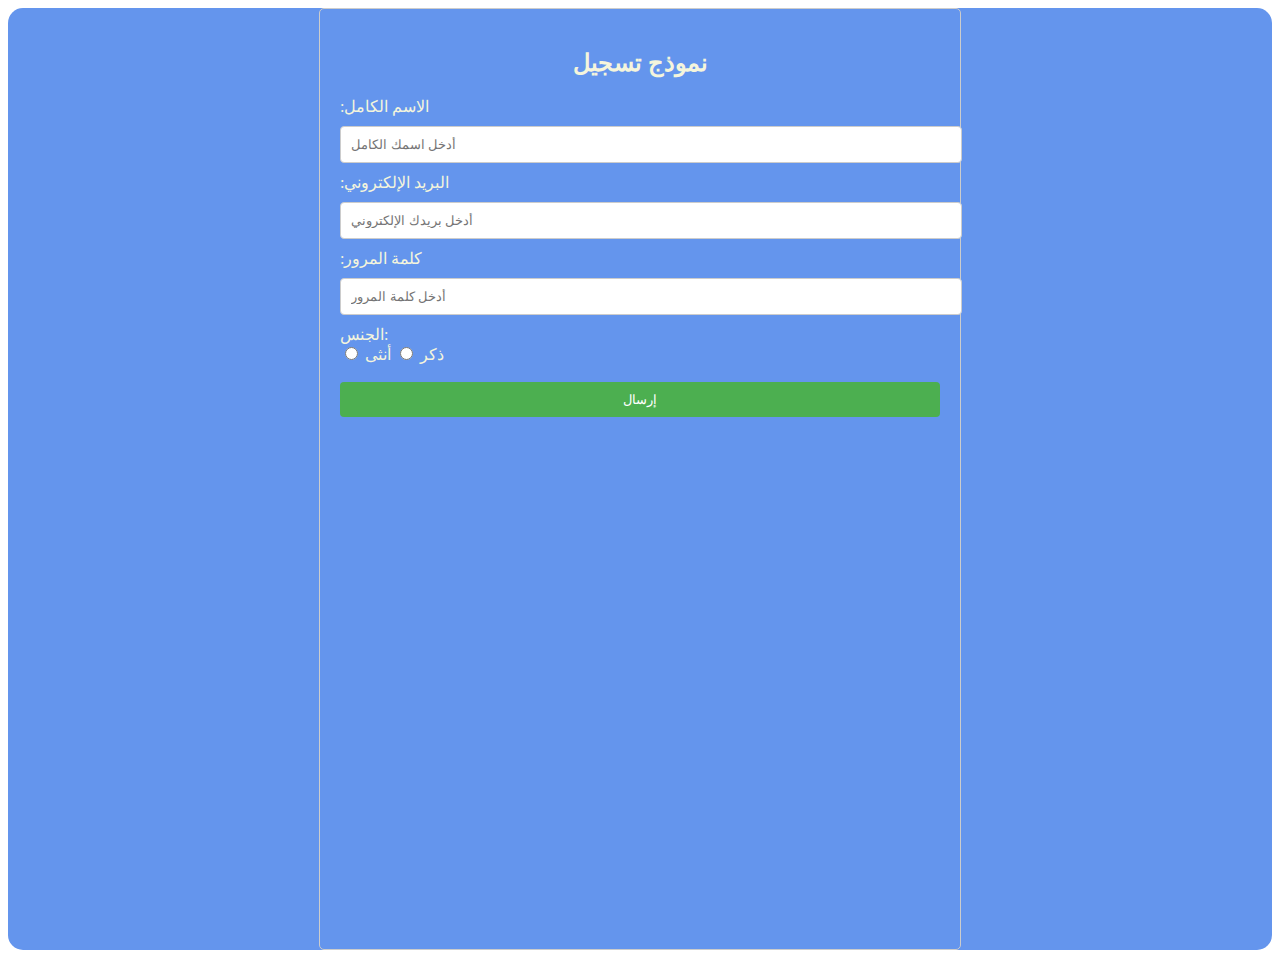
<file: formulaire.html>
<!DOCTYPE html>
<html lang="en">
<head>
    <meta charset="UTF-8">
    <meta name="viewport" content="width=device-width, initial-scale=1.0">
    <title>fomulaire</title>
</head>
<body>
</body>
<main style="background-color: cornflowerblue; color: beige; border-radius: 15px;">
<!-- نموذج إدخال البيانات -->
<form action="/submit" method="post" style="max-width: 600px; min-height: 100vh; margin: auto; padding: 20px; border: 1px solid #ccc; border-radius: 5px;">
    <h2 style="text-align: center;">نموذج تسجيل</h2>
    
    <!-- إدخال الاسم الكامل -->
    <label for="fullname">الاسم الكامل:</label>
    <input type="text" id="fullname" name="fullname" placeholder="أدخل اسمك الكامل" required style="width: 100%; padding: 10px; margin: 10px 0; border: 1px solid #ccc; border-radius: 4px;">

    <!-- إدخال البريد الإلكتروني -->
    <label for="email">البريد الإلكتروني:</label>
    <input type="email" id="email" name="email" placeholder="أدخل بريدك الإلكتروني" required style="width: 100%; padding: 10px; margin: 10px 0; border: 1px solid #ccc; border-radius: 4px;">

    <!-- إدخال كلمة المرور -->
    <label for="password">كلمة المرور:</label>
    <input type="password" id="password" name="password" placeholder="أدخل كلمة المرور" required style="width: 100%; padding: 10px; margin: 10px 0; border: 1px solid #ccc; border-radius: 4px;">

    <!-- اختيار الجنس -->
    <label>الجنس:</label><br>
    <input type="radio" id="male" name="gender" value="male">
    <label for="male">ذكر</label>
    <input type="radio" id="female" name="gender" value="female">
    <label for="female">أنثى</label><br><br>

    <!-- زر الإرسال -->
    <button type="submit" style="width: 100%; background-color: #4CAF50; color: white; padding: 10px; border: none; border-radius: 4px; cursor: pointer;">
        إرسال
    </button>
</form>
</main>

    
</body>
</html>
</file>
